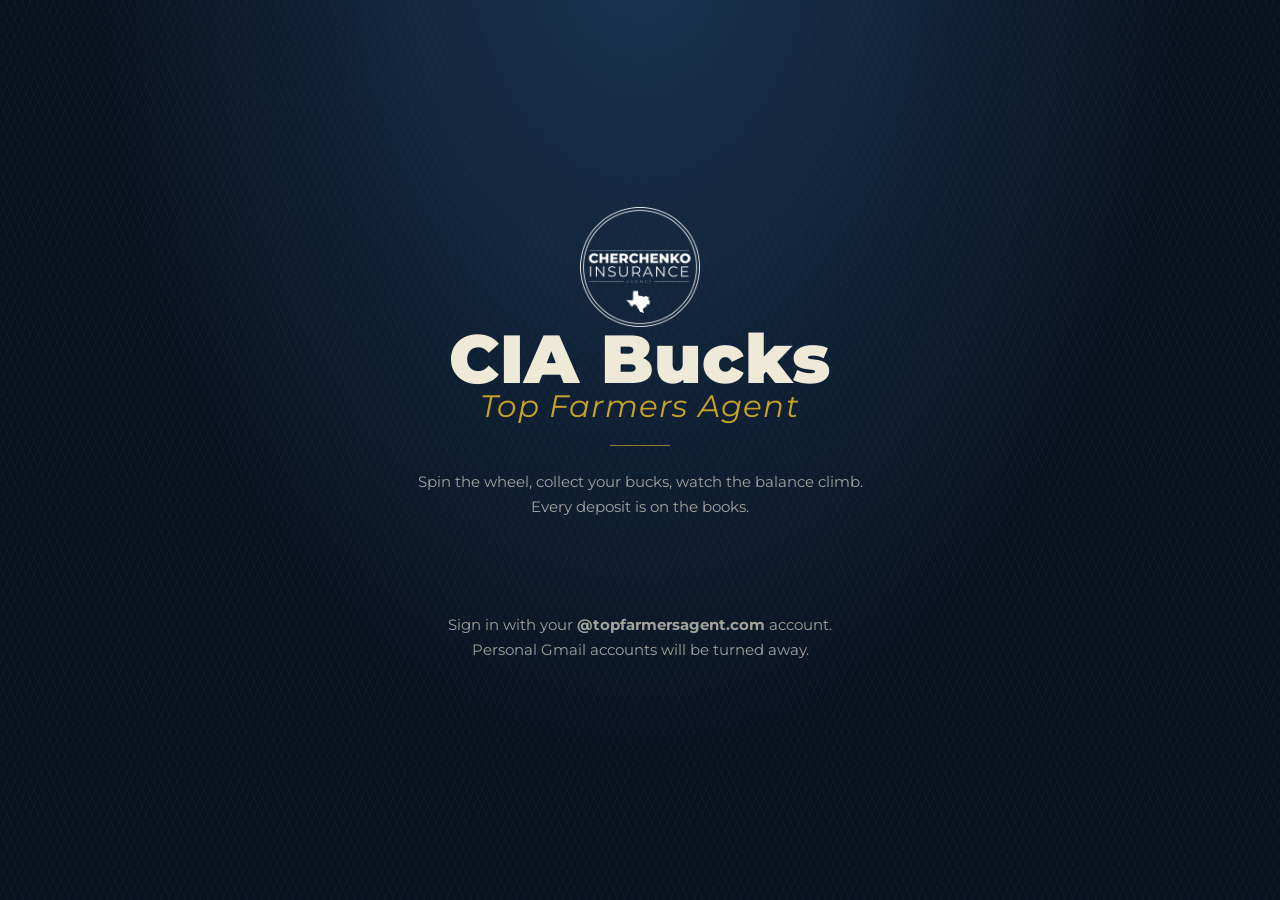
<file: index.html>
<!doctype html>
<html lang="en">
<head>
<meta charset="utf-8">
<meta name="viewport" content="width=device-width, initial-scale=1">
<title>CIA Bucks</title>
<link rel="stylesheet" href="assets/styles.css">
<link rel="icon" href="data:image/svg+xml,<svg xmlns='http://www.w3.org/2000/svg' viewBox='0 0 32 32'><text y='26' font-size='26'>&#128176;</text></svg>">
</head>
<body>
<canvas id="confetti-canvas" aria-hidden="true" style="position:fixed;inset:0;pointer-events:none;z-index:60"></canvas>

<!-- ------------------------------------------------------------ sign in -->
<section id="gate" class="gate">
  <div class="gate-inner">
    <div id="gate-seal"></div>
    <h1>CIA Bucks<em>Top Farmers Agent</em></h1>
    <div class="rule"></div>
    <p>Spin the wheel, collect your bucks, watch the balance climb. Every deposit is on the books.</p>
    <div id="gate-error" class="notice"></div>
    <div id="gsi-button"></div>
    <p class="fineprint">
      Sign in with your <b id="domain-label">@topfarmersagent.com</b> account.<br>
      Personal Gmail accounts will be turned away.
    </p>
  </div>
</section>

<!-- --------------------------------------------------------------- app -->
<header id="masthead" class="masthead hidden">
  <div id="mast-seal"></div>
  <div class="wordmark"><b>CIA Bucks</b><span>Top Farmers Agent</span></div>
  <nav>
    <a id="admin-link" class="btn btn-sm hidden" href="admin.html">Admin</a>
    <a id="txn-link" class="btn btn-sm hidden" href="transactions.html">Transactions</a>
    <button id="sign-out" class="btn btn-sm">Sign out</button>
    <div class="who">
      <img id="avatar" alt="" hidden>
      <small id="whoami"></small>
    </div>
  </nav>
</header>

<main id="app" class="hidden">
  <div id="msg" class="notice"></div>

  <div class="floor" id="floor">
    <!-- left: stats + note + ledger -->
    <div>
      <p class="eyebrow" id="stats-eyebrow">Daily stats</p>

      <section class="stats-card" id="stats-card">
        <div id="stats-entry">
          <div class="stat-inputs">
            <div><label for="in-transfers">Transfers</label>
              <input id="in-transfers" type="number" min="0" step="1" inputmode="numeric" placeholder="0"></div>
            <div><label for="in-occs">One-Call-Closes</label>
              <input id="in-occs" type="number" min="0" step="1" inputmode="numeric" placeholder="0"></div>
          </div>
          <p class="earn-preview" id="earn-preview"></p>
          <button id="submit-stats" class="btn btn-solid">Log stats &amp; earn spins</button>
          <p class="fineprint" id="rules-note">Log once a day. Spins are only earned here.</p>
        </div>
        <div id="stats-done" class="hidden">
          <p class="done-lead">Today's numbers are in.</p>
          <dl class="done-grid">
            <div><dt>Transfers</dt><dd id="done-transfers">0</dd></div>
            <div><dt>OCCs</dt><dd id="done-occs">0</dd></div>
            <div><dt>Spins earned</dt><dd id="done-earned" class="lit">0</dd></div>
          </dl>
          <p class="fineprint">New stats unlock tomorrow. Spend your spins on the wheel.</p>
        </div>
        <div id="stats-locked" class="hidden">
          <p class="done-lead">Spins are awarded by your team lead.</p>
          <p class="fineprint">Your team lead gives you points, and each one becomes a spin. Spend them on the wheel whenever they land.</p>
        </div>
      </section>

      <p class="eyebrow" id="bank-eyebrow" style="margin-top:34px">Your bank</p>

      <div class="note">
        <div class="note-top">
          <p class="eyebrow">CIA Bucks &middot; on deposit</p>
          <span class="note-serial" id="serial">TFA 0000 000</span>
        </div>
        <div class="amount"><sup>$</sup><span id="balance">0</span></div>
        <div class="note-words" id="balance-words">Zero bucks and no cents</div>
        <div class="note-awards" id="note-awards">
          <div class="awards-head">
            <span class="awards-label">Home Run Awards</span>
            <span class="awards-count" id="awards-count"></span>
          </div>
          <div class="awards-icons" id="awards-icons"></div>
          <span class="awards-cap" id="awards-cap">3 baseballs = $2,000 experience</span>
        </div>
        <div class="note-awards" id="note-mvp">
          <div class="awards-head">
            <span class="awards-label">MVP Awards</span>
            <span class="awards-count" id="mvp-count"></span>
          </div>
          <div class="awards-icons" id="mvp-icons"></div>
          <span class="awards-cap" id="mvp-cap">Each MVP = $300 experience</span>
        </div>
        <dl class="note-foot">
          <div><dt>Spins taken</dt><dd id="spin-count">0</dd></div>
          <div><dt>Last deposit</dt><dd id="last-deposit">—</dd></div>
          <div><dt>Member since</dt><dd id="member-since">—</dd></div>
        </dl>
        <div class="stamp" id="stamp">Deposited</div>
      </div>

      <section class="ledger" id="deposit-history">
        <h2>Deposit history</h2>
        <table>
          <thead><tr>
            <th>Date</th><th>Entry</th><th class="num">Amount</th><th class="num">Balance</th>
          </tr></thead>
          <tbody id="ledger-body"></tbody>
        </table>
        <p id="ledger-empty" class="empty hidden">Nothing on the books yet. Take your first spin.</p>
      </section>

      <section class="ledger hidden" id="team-panel">
        <h2>Your team</h2>
        <p class="fineprint" style="margin-top:-6px">Trigger a re-log so a teammate can enter today's stats again. Spins they already earned today stay.</p>
        <div class="scroll" style="max-height:340px">
          <table>
            <thead><tr><th>Member</th><th>Today's stats</th><th></th></tr></thead>
            <tbody id="team-body"></tbody>
          </table>
        </div>
        <p id="team-empty" class="empty hidden">No teammates have signed in yet.</p>
      </section>

      <section class="ledger hidden" id="points-panel">
        <h2>Award points</h2>
        <p class="fineprint" style="margin-top:-6px">Give points to a teammate — mainly Service, whose spins come only from points. Each point is one spin. Negative removes points.</p>
        <div class="points-grid">
          <select id="points-email"></select>
          <input id="points-amount" type="number" step="1" inputmode="numeric" placeholder="Points (e.g. 3 or -1)">
          <input id="points-note" placeholder="Reason (optional)">
          <button id="points-go" class="btn btn-solid">Award points</button>
        </div>
      </section>
    </div>

    <!-- right: the wheel -->
    <div class="stage" id="stage">
      <p class="eyebrow">The wheel</p>
      <div class="wheel-wrap">
        <svg class="pointer" width="30" height="30" viewBox="0 0 30 30" aria-hidden="true">
          <path d="M15 27 L4 4 L26 4 Z" fill="#c9a227" stroke="#081321" stroke-width="1.5"/>
        </svg>
        <div id="wheel-host"></div>
      </div>
      <div class="spins-ready" id="spins-ready"><b id="spins-count">0</b> spins ready</div>
      <button id="spin" class="btn btn-solid spin-btn" disabled>Spin</button>
      <button id="spin-all" class="btn spin-all-btn hidden">Spin all</button>
      <p class="spin-status" id="spin-status">Loading your account…</p>
      <button id="mute" class="mute-btn">Sound on</button>
    </div>
  </div>
</main>

<script src="https://accounts.google.com/gsi/client" async defer></script>
<script src="assets/config.js"></script>
<script src="assets/common.js"></script>
<script src="assets/app.js"></script>
</body>
</html>
</file>
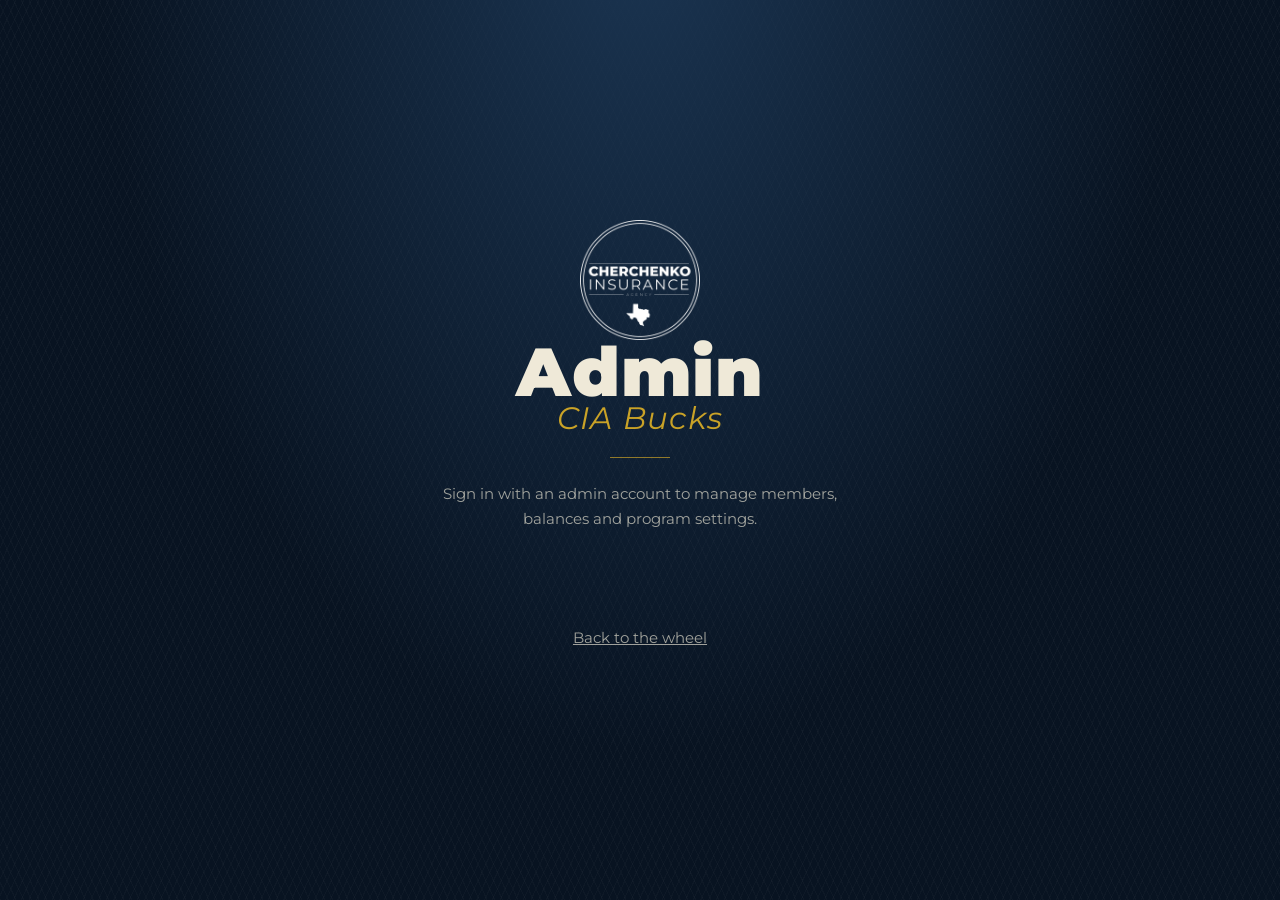
<file: admin.html>
<!doctype html>
<html lang="en">
<head>
<meta charset="utf-8">
<meta name="viewport" content="width=device-width, initial-scale=1">
<title>CIA Bucks — Admin</title>
<link rel="stylesheet" href="assets/styles.css">
<link rel="icon" href="data:image/svg+xml,<svg xmlns='http://www.w3.org/2000/svg' viewBox='0 0 32 32'><text y='26' font-size='26'>&#128176;</text></svg>">
</head>
<body>

<section id="gate" class="gate">
  <div class="gate-inner">
    <div id="gate-seal"></div>
    <h1>Admin<em>CIA Bucks</em></h1>
    <div class="rule"></div>
    <p>Sign in with an admin account to manage members, balances and program settings.</p>
    <div id="gate-error" class="notice"></div>
    <div id="gsi-button"></div>
    <p class="fineprint"><a href="index.html" style="color:inherit">Back to the wheel</a></p>
  </div>
</section>

<header id="masthead" class="masthead hidden">
  <div id="mast-seal"></div>
  <div class="wordmark"><b>CIA Bucks</b><span>Admin</span></div>
  <nav>
    <a class="btn btn-sm" href="index.html">The wheel</a>
    <a class="btn btn-sm" href="transactions.html">Transactions</a>
    <button id="sign-out" class="btn btn-sm">Sign out</button>
    <div class="who"><small id="whoami"></small></div>
  </nav>
</header>

<main id="app" class="hidden">
  <div id="msg" class="notice"></div>

  <p class="eyebrow">Program at a glance</p>
  <dl class="tiles">
    <div class="tile"><dt>Bucks issued</dt><dd id="t-issued">$0</dd></div>
    <div class="tile"><dt>Members</dt><dd id="t-members">0</dd></div>
    <div class="tile"><dt>Spins taken</dt><dd id="t-spins">0</dd></div>
    <div class="tile"><dt>Spins outstanding</dt><dd id="t-out">0</dd></div>
    <div class="tile"><dt>Baseballs awarded</dt><dd id="t-baseballs">0</dd></div>
    <div class="tile"><dt>MVP awards</dt><dd id="t-mvp">0</dd></div>
  </dl>

  <div class="panels">
    <section class="panel">
      <h2>Adjust a balance</h2>
      <div class="form-grid">
        <div style="grid-column:1/-1">
          <label for="adj-email">Member</label>
          <select id="adj-email"></select>
        </div>
        <div><label for="adj-amount">Amount</label><input id="adj-amount" type="number" step="1" placeholder="25 or -25"></div>
        <div><label for="adj-note">Reason</label><input id="adj-note" placeholder="Contest payout"></div>
      </div>
      <button id="adj-go" class="btn btn-solid">Post adjustment</button>
      <p class="fineprint">Positive adds bucks, negative takes them away. Every adjustment is signed with your name in the ledger.</p>
    </section>

    <section class="panel">
      <h2>Award baseballs</h2>
      <div class="form-grid">
        <div style="grid-column:1/-1">
          <label for="ball-email">Member</label>
          <select id="ball-email"></select>
        </div>
        <div><label for="ball-amount">Baseballs</label><input id="ball-amount" type="number" step="1" placeholder="1 or -1"></div>
        <div><label for="ball-note">Reason</label><input id="ball-note" placeholder="Home run award"></div>
      </div>
      <button id="ball-go" class="btn btn-solid">Award baseballs</button>
      <p class="fineprint">Home Run Awards, added by hand. 3 baseballs = $2,000 toward an experience. Positive awards, negative takes back.</p>
    </section>

    <section class="panel">
      <h2>Award MVP</h2>
      <div class="form-grid">
        <div style="grid-column:1/-1">
          <label for="mvp-email">Member</label>
          <select id="mvp-email"></select>
        </div>
        <div><label for="mvp-amount">MVP awards</label><input id="mvp-amount" type="number" step="1" placeholder="1 or -1"></div>
        <div><label for="mvp-note">Reason</label><input id="mvp-note" placeholder="MVP of the month"></div>
      </div>
      <button id="mvp-go" class="btn btn-solid">Award MVP</button>
      <p class="fineprint">MVP awards, added by hand. Each MVP = $300 toward an experience. Positive awards, negative takes back.</p>
    </section>

    <section class="panel">
      <h2>Roles</h2>
      <div class="form-grid">
        <div style="grid-column:1/-1"><label for="role-email">Email</label>
          <input id="role-email" type="email" placeholder="name@topfarmersagent.com"></div>
        <div><label for="role-kind">Role</label>
          <select id="role-kind">
            <option value="sdr">SDR</option>
            <option value="sales">Sales</option>
            <option value="service">Service</option>
            <option value="lead">Team Lead</option>
            <option value="admin">Admin</option>
          </select></div>
        <div style="align-self:end"><button id="role-go" class="btn btn-solid" style="width:100%">Assign role</button></div>
      </div>
      <div id="role-chips" class="chip-list"></div>
      <p class="fineprint">Admins can do everything. Team leads can spin, re-log teammates, and assign transfers. SDRs log their own transfers and OCCs; Sales and Service don't — a lead assigns their transfers. Assigning a role to someone who already has one changes it. The owner is always an admin.</p>
    </section>

    <section class="panel">
      <h2>Program settings</h2>
      <div class="form-grid">
        <div><label for="cfg-spinsAllowed">Spinning</label>
          <select id="cfg-spinsAllowed"><option value="true">Open</option><option value="false">Paused</option></select></div>
        <div><label for="cfg-transferThreshold">Transfers per first spin</label>
          <input id="cfg-transferThreshold" type="number" min="1"></div>
        <div><label for="cfg-occSpins">Spins per OCC</label>
          <input id="cfg-occSpins" type="number" min="0"></div>
        <div><label for="cfg-allowedDomain">Allowed domain</label><input id="cfg-allowedDomain"></div>
        <div><label for="cfg-confettiIntensity">Confetti intensity (0–100)</label>
          <input id="cfg-confettiIntensity" type="number" min="0" max="100"></div>
      </div>
      <p class="eyebrow" style="margin-top:6px">Odds</p>
      <div class="form-grid">
        <div><label for="cfg-weight5">$5 weight</label><input id="cfg-weight5" type="number" min="0"></div>
        <div><label for="cfg-weight10">$10 weight</label><input id="cfg-weight10" type="number" min="0"></div>
        <div><label for="cfg-weight20">$20 weight</label><input id="cfg-weight20" type="number" min="0"></div>
      </div>
      <p class="fineprint" id="odds-preview"></p>
      <button id="save-config" class="btn btn-solid">Save settings</button>
    </section>

    <section class="panel wide">
      <h2>Members</h2>
      <div class="scroll">
        <table>
          <thead><tr>
            <th>Member</th><th>Email</th>
            <th class="num">Transfers</th><th class="num">OCCs</th>
            <th class="num">⚾</th><th class="num">🏆</th>
            <th class="num">Ready</th><th class="num">Taken</th>
            <th class="num">Balance</th><th></th>
          </tr></thead>
          <tbody id="members-body"></tbody>
        </table>
      </div>
      <p id="members-empty" class="empty hidden">No one has signed in yet.</p>
    </section>

    <section class="panel wide">
      <h2>Daily stats log</h2>
      <div class="scroll">
        <table>
          <thead><tr><th>Logged</th><th>Day</th><th>Member</th><th class="num">Transfers</th><th class="num">OCCs</th><th class="num">Spins</th></tr></thead>
          <tbody id="stats-body"></tbody>
        </table>
      </div>
      <p id="stats-empty" class="empty hidden">No stats logged yet.</p>
    </section>

    <section class="panel wide">
      <h2>Full ledger</h2>
      <div class="scroll">
        <table>
          <thead><tr><th>Date</th><th>Member</th><th>Entry</th><th class="num">Amount</th><th class="num">Balance</th><th>By</th></tr></thead>
          <tbody id="log-body"></tbody>
        </table>
      </div>
    </section>
  </div>
</main>

<script src="https://accounts.google.com/gsi/client" async defer></script>
<script src="assets/config.js"></script>
<script src="assets/common.js"></script>
<script src="assets/admin.js"></script>
</body>
</html>
</file>
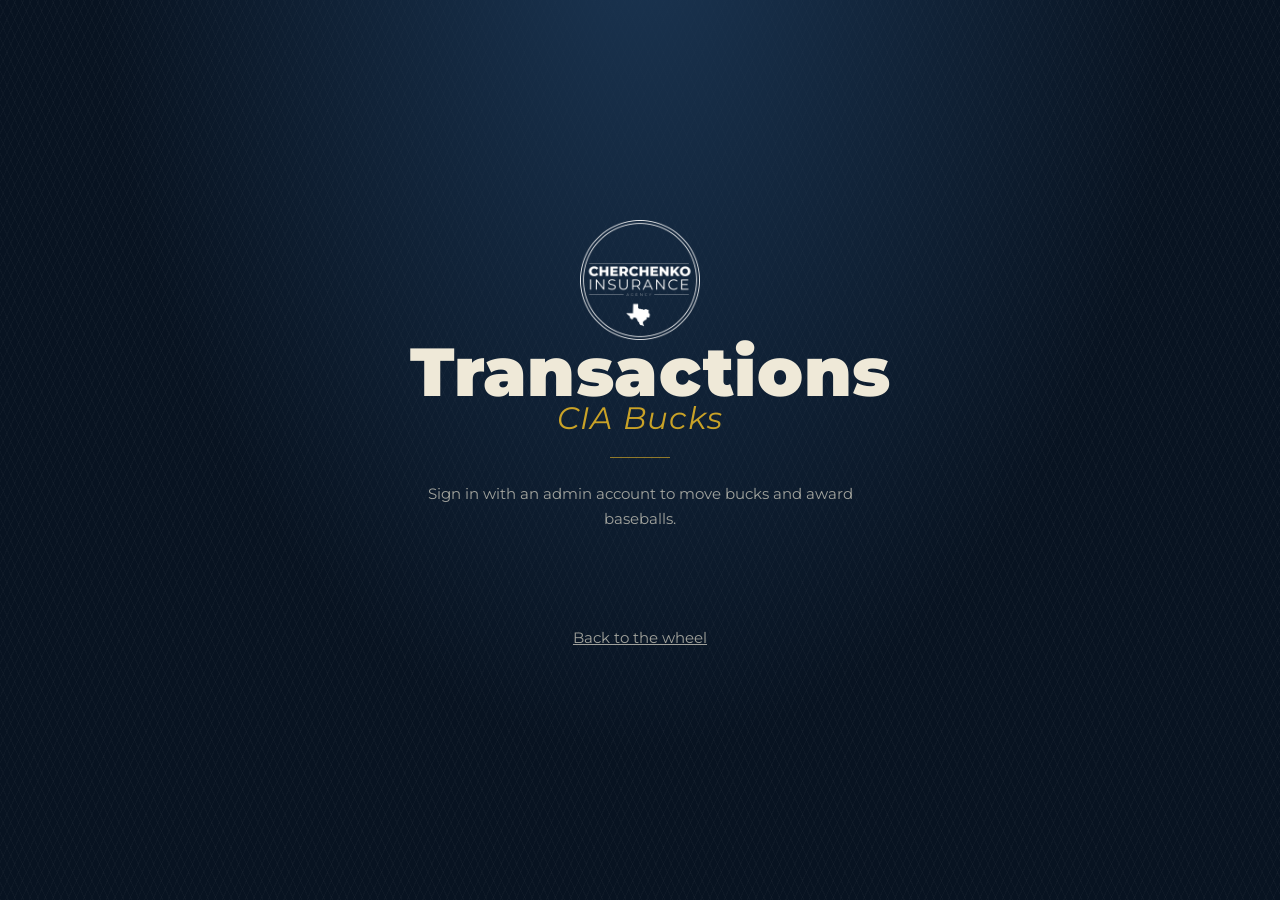
<file: transactions.html>
<!doctype html>
<html lang="en">
<head>
<meta charset="utf-8">
<meta name="viewport" content="width=device-width, initial-scale=1">
<title>CIA Bucks — Transactions</title>
<link rel="stylesheet" href="assets/styles.css">
<link rel="icon" href="data:image/svg+xml,<svg xmlns='http://www.w3.org/2000/svg' viewBox='0 0 32 32'><text y='26' font-size='26'>&#128176;</text></svg>">
</head>
<body>

<section id="gate" class="gate">
  <div class="gate-inner">
    <div id="gate-seal"></div>
    <h1>Transactions<em>CIA Bucks</em></h1>
    <div class="rule"></div>
    <p>Sign in with an admin account to move bucks and award baseballs.</p>
    <div id="gate-error" class="notice"></div>
    <div id="gsi-button"></div>
    <p class="fineprint"><a href="index.html" style="color:inherit">Back to the wheel</a></p>
  </div>
</section>

<header id="masthead" class="masthead hidden">
  <div id="mast-seal"></div>
  <div class="wordmark"><b>CIA Bucks</b><span>Transactions</span></div>
  <nav>
    <a class="btn btn-sm" href="index.html">The wheel</a>
    <a class="btn btn-sm" href="admin.html">Admin</a>
    <button id="sign-out" class="btn btn-sm">Sign out</button>
    <div class="who"><small id="whoami"></small></div>
  </nav>
</header>

<main id="app" class="hidden">
  <div id="msg" class="notice"></div>

  <div class="panels">
    <section class="panel">
      <h2>New transaction</h2>
      <div style="margin-bottom:12px">
        <label for="txn-email">Member</label>
        <select id="txn-email"></select>
      </div>
      <p class="holdings" id="holdings"></p>
      <div class="form-grid">
        <div><label for="txn-kind">Type</label>
          <select id="txn-kind">
            <option value="bucks">CIA Bucks ($)</option>
            <option value="baseballs">Baseballs ⚾</option>
            <option value="mvp">MVP awards 🏆</option>
          </select></div>
        <div><label for="txn-amount">Amount</label>
          <input id="txn-amount" type="number" step="1" placeholder="25 or -25"></div>
        <div style="grid-column:1/-1"><label for="txn-note">Reason</label>
          <input id="txn-note" placeholder="Contest payout"></div>
      </div>
      <button id="txn-go" class="btn btn-solid">Post transaction</button>
      <p class="fineprint">Positive adds, negative removes. Baseballs are Home Run Awards —
        3 baseballs equal $2,000 toward an experience. Every transaction is signed with your name below.</p>
    </section>

    <section class="panel">
      <h2>How it works</h2>
      <p class="explain">Bucks are the wheel currency and show up in a member's bank balance.
        Baseballs (3 = $2,000) and MVP awards ($300 each) are separate honors you grant by hand —
        they appear as icons on the bank slip and don't touch the bucks balance.</p>
      <p class="explain">Use the log below to see every bucks and baseball move. Wheel spins and
        stat entries are tracked on the Admin page instead, so this stays a clean record of the
        rewards you hand out.</p>
    </section>

    <section class="panel wide">
      <h2>Transaction log</h2>
      <div class="scroll">
        <table>
          <thead><tr><th>Date</th><th>Member</th><th>Type</th><th class="num">Amount</th><th class="num">After</th><th>By</th><th>Reason</th></tr></thead>
          <tbody id="txn-log-body"></tbody>
        </table>
      </div>
      <p id="txn-empty" class="empty hidden">No bucks or baseball transactions yet.</p>
    </section>
  </div>
</main>

<script src="https://accounts.google.com/gsi/client" async defer></script>
<script src="assets/config.js"></script>
<script src="assets/common.js"></script>
<script src="assets/transactions.js"></script>
</body>
</html>
</file>
<file: assets/styles.css>
@import url('https://fonts.googleapis.com/css2?family=Montserrat:ital,wght@0,300;0,400;0,500;0,600;0,700;0,800;0,900;1,400;1,600&display=swap');

:root {
  --vault: #0c1a2b;
  --vault-deep: #081321;
  --ink: #16283e;
  --paper: #efe9d8;
  --paper-2: #e2d9c1;
  --paper-line: #c3b795;
  --green: #2e7d5b;
  --green-lit: #4bb185;
  --gold: #c9a227;
  --gold-lit: #e8c65a;
  --stamp: #a53a2e;
  --display: 'Montserrat', system-ui, sans-serif;
  --body: 'Montserrat', system-ui, sans-serif;
  --mono: 'Montserrat', system-ui, sans-serif;
}

* { box-sizing: border-box; }

html, body { margin: 0; min-height: 100%; }

body {
  font-family: var(--body);
  color: var(--paper);
  background: var(--vault-deep);
  background-image:
    radial-gradient(ellipse at 50% -10%, #1b3552 0%, transparent 60%),
    repeating-linear-gradient(115deg, rgba(255,255,255,.022) 0 1px, transparent 1px 7px),
    repeating-linear-gradient(65deg, rgba(255,255,255,.022) 0 1px, transparent 1px 7px);
  background-attachment: fixed;
  -webkit-font-smoothing: antialiased;
}

/* ------------------------------------------------------------------ shell */

.masthead {
  display: flex; align-items: center; gap: 14px;
  padding: 18px clamp(16px, 4vw, 40px);
  border-bottom: 1px solid rgba(201,162,39,.28);
  background: linear-gradient(180deg, rgba(12,26,43,.96), rgba(12,26,43,.7));
  position: sticky; top: 0; z-index: 20; backdrop-filter: blur(8px);
}

.seal { width: 38px; height: 38px; flex: none; }
.gate-logo { display: block; margin: 0 auto; }
img.seal, img.gate-logo { object-fit: contain; }

.wordmark { display: flex; flex-direction: column; line-height: 1; }
.wordmark b {
  font-family: var(--display); font-weight: 900; font-size: 22px;
  letter-spacing: .04em; color: var(--paper);
}
.wordmark span {
  font-family: var(--mono); font-size: 10px; letter-spacing: .22em;
  text-transform: uppercase; color: var(--gold); margin-top: 4px;
}

.masthead nav { margin-left: auto; display: flex; align-items: center; gap: 8px; }

.who { display: flex; align-items: center; gap: 10px; }
.who img { width: 30px; height: 30px; border-radius: 50%; border: 1px solid var(--gold); }
.who small { font-family: var(--mono); font-size: 11px; color: rgba(239,233,216,.62); }

main { padding: clamp(22px, 5vw, 52px) clamp(16px, 4vw, 40px) 72px; max-width: 1120px; margin: 0 auto; }

/* ------------------------------------------------------------------ atoms */

.eyebrow {
  font-family: var(--mono); font-size: 10.5px; letter-spacing: .26em;
  text-transform: uppercase; color: var(--gold); margin: 0 0 10px;
}

.btn {
  font-family: var(--body); font-weight: 600; font-size: 14px;
  padding: 10px 18px; border-radius: 2px; cursor: pointer;
  border: 1px solid rgba(201,162,39,.5); background: transparent; color: var(--paper);
  transition: background .18s, border-color .18s, color .18s;
}
.btn:hover { background: rgba(201,162,39,.14); border-color: var(--gold); }
.btn:focus-visible { outline: 2px solid var(--gold-lit); outline-offset: 2px; }
.btn[disabled] { opacity: .42; cursor: not-allowed; }
.btn-solid { background: var(--gold); border-color: var(--gold); color: #1a1305; }
.btn-solid:hover { background: var(--gold-lit); border-color: var(--gold-lit); }
.btn-danger { border-color: rgba(165,58,46,.6); color: #e9a79e; }
.btn-danger:hover { background: rgba(165,58,46,.18); border-color: var(--stamp); }
.btn-sm { padding: 6px 12px; font-size: 12.5px; }

input, select {
  font-family: var(--mono); font-size: 13px; color: var(--paper);
  background: rgba(255,255,255,.04); border: 1px solid rgba(239,233,216,.18);
  border-radius: 2px; padding: 9px 11px; width: 100%;
}
input:focus, select:focus { outline: none; border-color: var(--gold); background: rgba(255,255,255,.07); }
select option { background: var(--vault); }
label {
  display: block; font-family: var(--mono); font-size: 10px; letter-spacing: .18em;
  text-transform: uppercase; color: rgba(239,233,216,.5); margin-bottom: 6px;
}

.notice {
  border-left: 2px solid var(--gold); background: rgba(201,162,39,.09);
  padding: 11px 14px; font-size: 13.5px; border-radius: 0 2px 2px 0; margin: 0 0 18px;
}
.notice.bad { border-left-color: var(--stamp); background: rgba(165,58,46,.13); color: #f0c4bd; }
.notice.good { border-left-color: var(--green-lit); background: rgba(75,177,133,.11); }
.notice:empty { display: none; }

/* --------------------------------------------------------------- sign-in */

.gate {
  min-height: 100dvh; display: grid; place-items: center;
  padding: 32px 20px; text-align: center;
}
.gate-inner { max-width: 460px; }
.gate .rosette { width: 132px; height: 132px; margin: 0 auto 26px; display: block; }
.gate h1 {
  font-family: var(--display); font-weight: 900; font-size: clamp(40px, 9vw, 68px);
  margin: 0; letter-spacing: .01em; line-height: .95;
}
.gate h1 em { font-style: italic; font-weight: 400; display: block; font-size: .45em; color: var(--gold); letter-spacing: .04em; }
.gate p { color: rgba(239,233,216,.66); font-size: 15px; line-height: 1.65; margin: 20px 0 30px; }
.gate .rule { width: 60px; height: 1px; background: var(--gold); margin: 24px auto; opacity: .7; }
#gsi-button { display: flex; justify-content: center; min-height: 44px; }
.fineprint { font-family: var(--mono); font-size: 11px; color: rgba(239,233,216,.4); margin-top: 26px; line-height: 1.8; }

/* -------------------------------------------------------------- the floor */

.floor { display: grid; grid-template-columns: minmax(0, 1fr) minmax(0, 420px); gap: clamp(28px, 5vw, 56px); align-items: start; }
@media (max-width: 880px) { .floor { grid-template-columns: 1fr; } .floor .stage { order: -1; } }

/* Sales/Service see only their bank slip — no wheel, no stats, no transfers */
.floor.bank-only { grid-template-columns: minmax(0, 520px); justify-content: center; }
.floor.bank-only .stage { display: none; }

/* wheel */
.stage { text-align: center; }
.wheel-wrap { position: relative; width: min(100%, 380px); margin: 0 auto; aspect-ratio: 1; }
.wheel { width: 100%; height: 100%; display: block; filter: drop-shadow(0 18px 34px rgba(0,0,0,.55)); }
#wheel-rotor { transform-origin: 200px 200px; }
.pointer { position: absolute; top: -6px; left: 50%; transform: translateX(-50%); z-index: 2; }

.spin-btn {
  margin-top: 14px; font-family: var(--display); font-weight: 700; font-size: 19px;
  letter-spacing: .12em; text-transform: uppercase; padding: 14px 44px;
}
.spin-all-btn {
  display: block; margin: 12px auto 0; font-family: var(--display); font-weight: 700;
  letter-spacing: .1em; text-transform: uppercase; font-size: 14px;
  border-color: rgba(201,162,39,.55); color: var(--gold-lit);
}
.spin-all-btn:hover { background: rgba(201,162,39,.14); border-color: var(--gold); }
.mute-btn {
  display: inline-block; margin-top: 14px; background: none; border: 0; cursor: pointer;
  font-family: var(--mono); font-size: 10.5px; letter-spacing: .16em; text-transform: uppercase;
  color: rgba(239,233,216,.45); padding: 4px 8px;
}
.mute-btn:hover { color: var(--gold-lit); }
.mute-btn:focus-visible { outline: 2px solid var(--gold-lit); outline-offset: 2px; }

#confetti-canvas {
  position: fixed; inset: 0; width: 100vw; height: 100vh;
  pointer-events: none; z-index: 60;
}
.spin-status { font-family: var(--mono); font-size: 11.5px; letter-spacing: .1em; text-transform: uppercase; color: rgba(239,233,216,.5); margin-top: 14px; min-height: 18px; }

/* ---------------------------------------------------------- the banknote */

.note {
  position: relative; background: var(--paper); color: var(--ink);
  border-radius: 3px; padding: 26px 26px 22px; overflow: hidden;
  box-shadow: 0 16px 40px rgba(0,0,0,.5), 0 0 0 1px rgba(0,0,0,.35);
}
.note::before {
  content: ''; position: absolute; inset: 9px; border: 1.5px solid var(--green);
  border-radius: 2px; opacity: .5; pointer-events: none;
}
.note::after {
  content: ''; position: absolute; inset: 0; pointer-events: none; opacity: .18;
  background:
    repeating-linear-gradient(45deg, var(--paper-line) 0 .5px, transparent .5px 6px),
    repeating-linear-gradient(-45deg, var(--paper-line) 0 .5px, transparent .5px 6px);
}
.note > * { position: relative; z-index: 1; }
.note-top { display: flex; justify-content: space-between; align-items: baseline; }
.note-top .eyebrow { color: var(--green); margin: 0; }
.note-serial { font-family: var(--mono); font-size: 10.5px; color: var(--stamp); letter-spacing: .12em; }

.amount {
  font-family: var(--display); font-weight: 900; line-height: .88;
  font-size: clamp(58px, 14vw, 88px); margin: 14px 0 2px; letter-spacing: -.02em;
}
.amount sup { font-size: .38em; vertical-align: super; font-weight: 700; margin-right: .06em; }
.note-words { font-family: var(--display); font-style: italic; font-size: 15px; color: var(--green); }

.note-awards { margin-top: 18px; }
.awards-head { display: flex; justify-content: space-between; align-items: baseline; margin-bottom: 8px; }
.awards-label {
  font-family: var(--mono); font-size: 9.5px; letter-spacing: .16em;
  text-transform: uppercase; color: rgba(22,40,62,.55);
}
.awards-count { font-family: var(--display); font-weight: 700; font-size: 16px; color: var(--stamp); }
.note-awards.empty .awards-count {
  font-family: var(--mono); font-weight: 600; font-size: 10px; letter-spacing: .14em;
  text-transform: uppercase; color: rgba(22,40,62,.4);
}
.note-awards.empty .awards-cap { color: rgba(22,40,62,.5); }
.awards-icons { display: flex; flex-wrap: wrap; gap: 12px; align-items: center; }
.awards-set { display: inline-flex; gap: 4px; }
.awards-set.full {
  border: 1.4px solid rgba(165,58,46,.5);
  border-radius: 7px;
  padding: 4px 6px;
  margin: -4px 0;
  background: rgba(165,58,46,.07);
}
.awards-more { font-family: var(--mono); font-size: 12px; font-weight: 700; color: var(--stamp); align-self: center; }
.awards-cap {
  display: block; margin-top: 9px; font-family: var(--mono); font-size: 10.5px;
  color: var(--green); letter-spacing: .02em; font-weight: 600;
}
.bball { display: block; }

.note-foot {
  display: flex; gap: 22px; margin-top: 20px; padding-top: 14px;
  border-top: 1px solid rgba(46,125,91,.32);
}
.note-foot div { flex: 1; }
.note-foot dt { font-family: var(--mono); font-size: 9.5px; letter-spacing: .16em; text-transform: uppercase; color: rgba(22,40,62,.55); margin: 0 0 3px; }
.note-foot dd { margin: 0; font-family: var(--mono); font-size: 14px; font-weight: 600; }

.stamp {
  position: absolute; right: 16px; bottom: 12px; z-index: 2;
  font-family: var(--display); font-weight: 700; font-size: 15px; letter-spacing: .18em;
  color: var(--stamp); border: 2.5px solid var(--stamp); border-radius: 3px;
  padding: 5px 11px; transform: rotate(-11deg) scale(.85); opacity: 0;
  transition: opacity .35s ease, transform .35s cubic-bezier(.2,1.7,.5,1);
}
.stamp.show { opacity: .82; transform: rotate(-11deg) scale(1); }

/* ------------------------------------------------------------ stats card */

.stats-card {
  border: 1px solid rgba(201,162,39,.24); border-radius: 3px;
  padding: 20px 22px; background: rgba(255,255,255,.022);
}
.stat-inputs { display: grid; grid-template-columns: 1fr 1fr; gap: 14px; margin-bottom: 14px; }
.earn-preview {
  font-family: var(--mono); font-size: 12.5px; letter-spacing: .04em;
  color: var(--gold-lit); min-height: 18px; margin: 0 0 14px;
}
.stats-card .btn-solid { width: 100%; }
#rules-note { line-height: 1.7; }
.done-lead { font-family: var(--display); font-style: italic; font-size: 18px; color: var(--green-lit); margin: 0 0 16px; }
.done-grid { display: grid; grid-template-columns: repeat(3, 1fr); gap: 14px; margin: 0 0 14px; }
.done-grid div { text-align: center; border: 1px solid rgba(239,233,216,.12); border-radius: 2px; padding: 12px 8px; }
.done-grid dt { font-family: var(--mono); font-size: 9.5px; letter-spacing: .16em; text-transform: uppercase; color: rgba(239,233,216,.5); margin: 0 0 6px; }
.done-grid dd { margin: 0; font-family: var(--display); font-weight: 700; font-size: 28px; line-height: 1; }
.done-grid dd.lit { color: var(--gold-lit); }

.points-grid { display: grid; gap: 10px; margin-top: 4px; }
.points-grid > * { width: 100%; }

.spins-ready {
  margin-top: 22px; font-family: var(--mono); font-size: 12px; letter-spacing: .12em;
  text-transform: uppercase; color: rgba(239,233,216,.62);
}
.spins-ready b { font-family: var(--display); font-size: 20px; color: var(--gold-lit); margin-right: 4px; }

/* ---------------------------------------------------------------- ledger */

.ledger { margin-top: 34px; }
.ledger h2, .panel h2 {
  font-family: var(--display); font-weight: 700; font-size: 21px; margin: 0 0 14px;
  padding-bottom: 9px; border-bottom: 1px solid rgba(201,162,39,.26);
}
table { width: 100%; border-collapse: collapse; font-family: var(--mono); font-size: 12.5px; }
th {
  text-align: left; font-size: 9.5px; letter-spacing: .18em; text-transform: uppercase;
  color: rgba(239,233,216,.45); font-weight: 500; padding: 0 10px 8px 0;
}
td { padding: 9px 10px 9px 0; border-top: 1px solid rgba(239,233,216,.09); vertical-align: middle; }
tbody tr:hover { background: rgba(255,255,255,.028); }
.num { text-align: right; font-variant-numeric: tabular-nums; }
.pos { color: var(--green-lit); }
.neg { color: #e9a79e; }
.muted { color: rgba(239,233,216,.42); }
.empty { padding: 26px 0; color: rgba(239,233,216,.42); font-family: var(--mono); font-size: 12.5px; }

.tag {
  font-size: 9.5px; letter-spacing: .14em; text-transform: uppercase;
  border: 1px solid currentColor; border-radius: 2px; padding: 2px 6px; opacity: .8;
}

/* ----------------------------------------------------------------- admin */

.tiles { display: grid; grid-template-columns: repeat(auto-fit, minmax(160px, 1fr)); gap: 14px; margin-bottom: 34px; }
.tile { border: 1px solid rgba(201,162,39,.22); border-radius: 2px; padding: 16px 18px; background: rgba(255,255,255,.022); }
.tile dt { font-family: var(--mono); font-size: 9.5px; letter-spacing: .18em; text-transform: uppercase; color: rgba(239,233,216,.5); margin: 0 0 8px; }
.tile dd { margin: 0; font-family: var(--display); font-weight: 700; font-size: 32px; line-height: 1; }

.panels { display: grid; grid-template-columns: repeat(auto-fit, minmax(300px, 1fr)); gap: clamp(24px, 4vw, 42px); }
.panel { min-width: 0; }
.panel.wide { grid-column: 1 / -1; }
.form-row { display: grid; grid-template-columns: 1fr auto; gap: 10px; align-items: end; margin-bottom: 12px; }
.form-grid { display: grid; grid-template-columns: repeat(auto-fit, minmax(140px, 1fr)); gap: 12px; margin-bottom: 14px; }
.scroll { max-height: 420px; overflow: auto; }
.chip-list { display: flex; flex-wrap: wrap; gap: 8px; margin-top: 4px; }
.chip {
  display: flex; align-items: center; gap: 8px; font-family: var(--mono); font-size: 12px;
  border: 1px solid rgba(239,233,216,.2); border-radius: 2px; padding: 5px 6px 5px 10px;
}
.chip button { background: none; border: 0; color: rgba(239,233,216,.5); cursor: pointer; font-size: 15px; line-height: 1; padding: 0 4px; }
.chip button:hover { color: var(--stamp); }
.chip.locked { border-color: rgba(201,162,39,.45); color: var(--gold-lit); }

.hidden { display: none !important; }

.holdings {
  font-family: var(--mono); font-size: 12.5px; color: var(--gold-lit);
  margin: 0 0 14px; min-height: 18px;
}
.explain { font-size: 13.5px; line-height: 1.65; color: rgba(239,233,216,.72); margin: 0 0 14px; }

@media (prefers-reduced-motion: reduce) {
  .stamp { transition: opacity .2s; }
}
</file>
